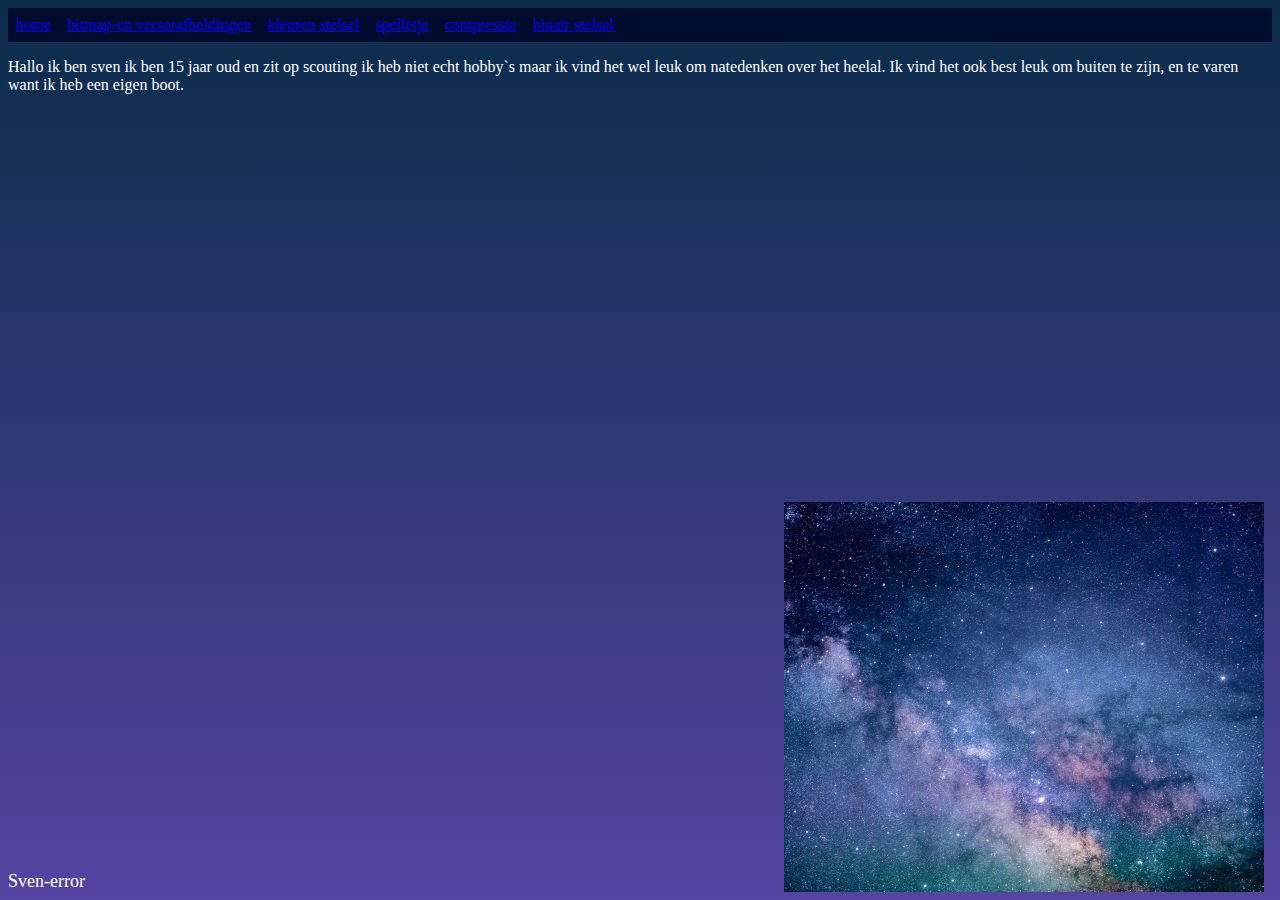
<file: index.html>
<!DOCTYPE html>
<html>
    <head>
        <link rel="stylesheet" href="code.css"><!--link naar css code-->
    </head>
    <body>
<title>
    home
</title>

   <ul><!--links op balk boven li is hoe ze heeten en welke link hij moet gebruiken-->
    <li><a href="index.html">home</a></li>
    <li><a href="test.html">bitmap-en vectorafbeldingen</a></li>
    <li><a href="overmij.html">kleuren stelsel</a></li>
    <li><a href="spelletje.html">spelletje</a></li>
    <li><a href="pagina1.html">compressie</a></li>
    <li><a href="binarstelsel.html">binair stelsel</a></li>

   </ul>
   <footer id= "footer">Sven-error</footer>
   <p>Hallo ik ben sven ik ben 15 jaar oud en zit op scouting ik heb niet echt hobby`s maar ik vind het wel leuk om natedenken over het heelal. Ik vind het ook best leuk om buiten te zijn, en te varen want ik heb een eigen boot.</p>
<img id="sterren" src="/Afbeeldingen map/astronomy-g41fb44351_1920.jpg"><!--foto op pagina-->
<div id="00008B"></div>
    </body>
</html>
</file>
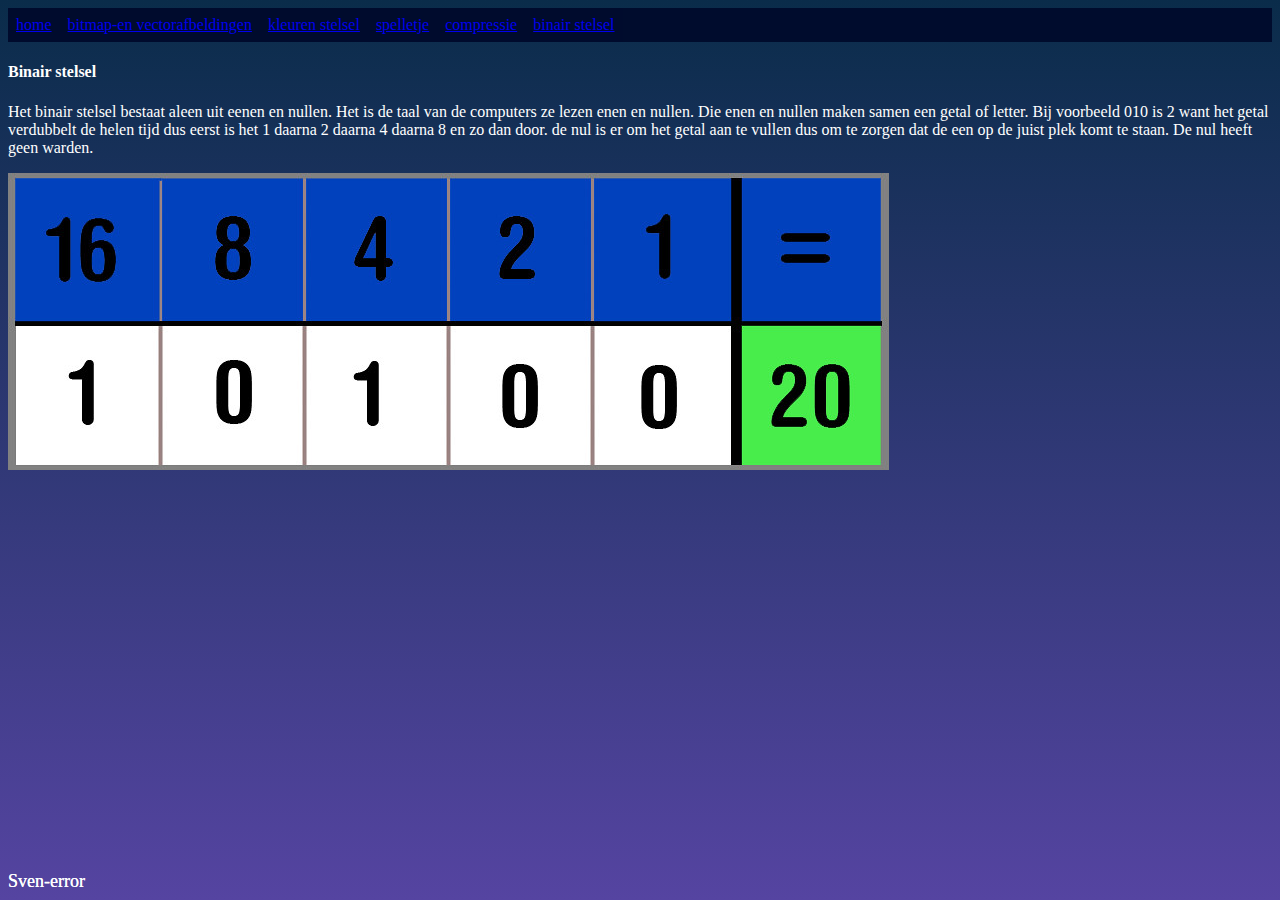
<file: binarstelsel.html>
<!DOCTYPE html>
<html>
    <head>
        <style>
        
        </style>
        <link rel="stylesheet" href="code.css">

        <ul><!--links op balk boven li is hoe ze heeten en welke link hij moet gebruiken-->
            <li><a href="index.html">home</a></li>
            <li><a href="test.html">bitmap-en vectorafbeldingen</a></li>
            <li><a href="overmij.html">kleuren stelsel</a></li>
            <li><a href="spelletje.html">spelletje</a></li>
            <li><a href="pagina1.html">compressie</a></li>
            <li><a href="binarstelsel.html">binair stelsel</a></li>
        
           </ul>
           <footer id= "footer">Sven-error</footer>
           <body>
            
            <p><h4>Binair stelsel</h4></p>
            <p>Het binair stelsel bestaat aleen uit eenen en nullen. Het is de taal van de computers ze lezen enen en nullen. Die enen en nullen maken samen een getal of letter. Bij voorbeeld 010 is 2 want het getal verdubbelt de helen tijd dus eerst is het 1 daarna 2 daarna 4 daarna 8 en zo dan door. de nul is er om het getal aan te vullen dus om te zorgen dat de een op de juist plek komt te staan. De nul heeft geen warden.</p>
            <img id="binarstelsel" src="/Afbeeldingen map/binarestelsel.jpg">
           </body>
           <footer id= "footer">Sven-error</footer>

    </head>
</html>
</file>
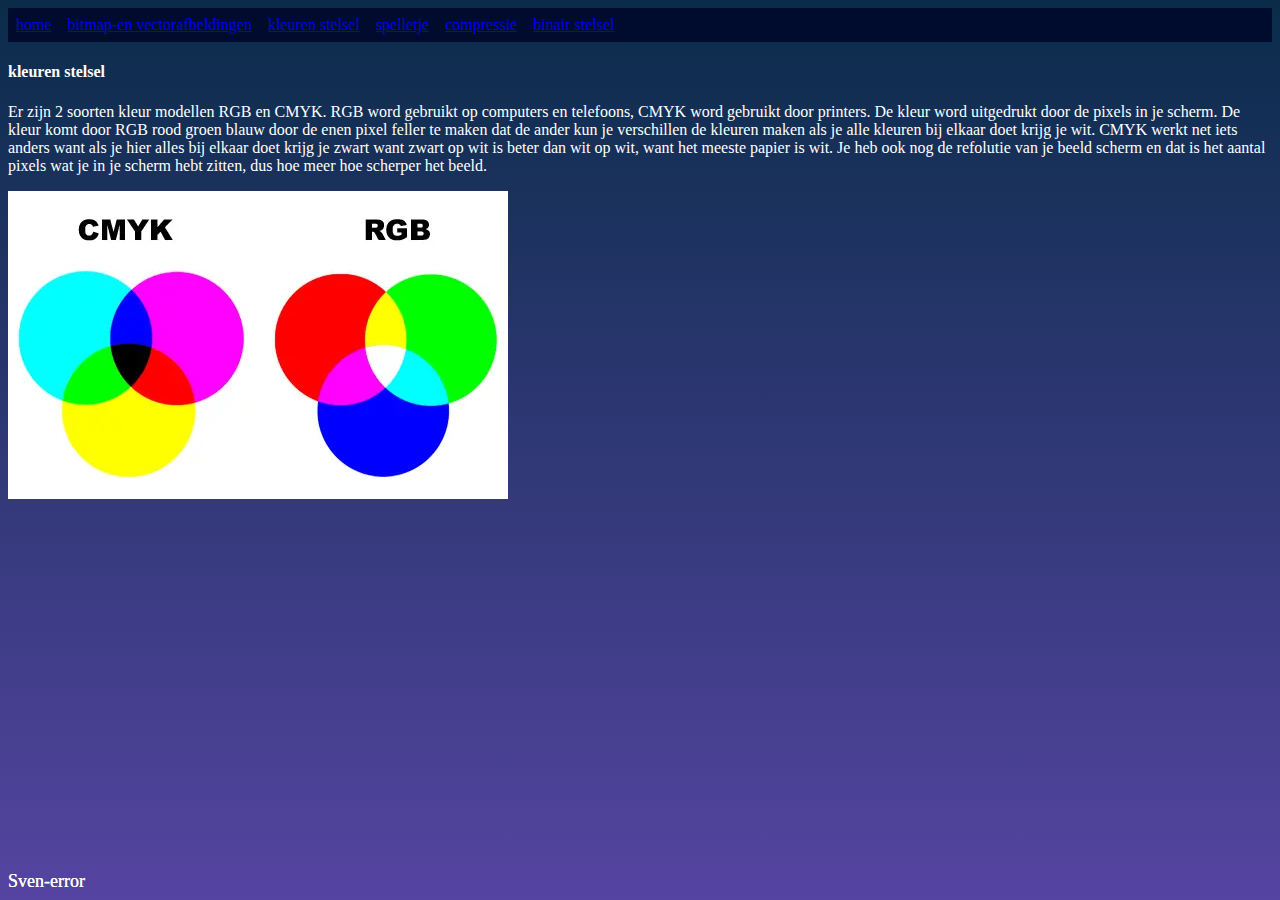
<file: overmij.html>
<!DOCTYPE html>
<html>
    <head>
        <style>
        
        </style>
        <link rel="stylesheet" href="code.css">
        <ul><!--links op balk boven li is hoe ze heeten en welke link hij moet gebruiken-->
            <li><a href="index.html">home</a></li>
            <li><a href="test.html">bitmap-en vectorafbeldingen</a></li>
            <li><a href="overmij.html">kleuren stelsel</a></li>
            <li><a href="spelletje.html">spelletje</a></li>
            <li><a href="pagina1.html">compressie</a></li>
            <li><a href="binarstelsel.html">binair stelsel</a></li>
        
           </ul>
           <footer id= "footer">Sven-error</footer>
           <body>
            <p><h4>kleuren stelsel</h4></p>
            <p>Er zijn 2 soorten kleur modellen RGB en CMYK. RGB word gebruikt op computers en telefoons, CMYK word gebruikt door printers. De kleur word uitgedrukt door de pixels in je scherm. De kleur komt door RGB rood groen blauw door de enen pixel feller te maken dat de ander kun je verschillen de kleuren maken als je alle kleuren bij elkaar doet krijg je wit. CMYK werkt net iets anders want als je hier alles bij elkaar doet krijg je zwart want zwart op wit is beter dan wit op wit, want het meeste papier is wit. Je heb ook nog de refolutie van je beeld scherm en dat is het aantal pixels wat je in je scherm hebt zitten, dus hoe meer hoe scherper het beeld.</p>
            <img src="/Afbeeldingen map/rgb.webp"/>
           </body>
           <footer id= "footer">Sven-error</footer>
    </head>
</html>
</file>
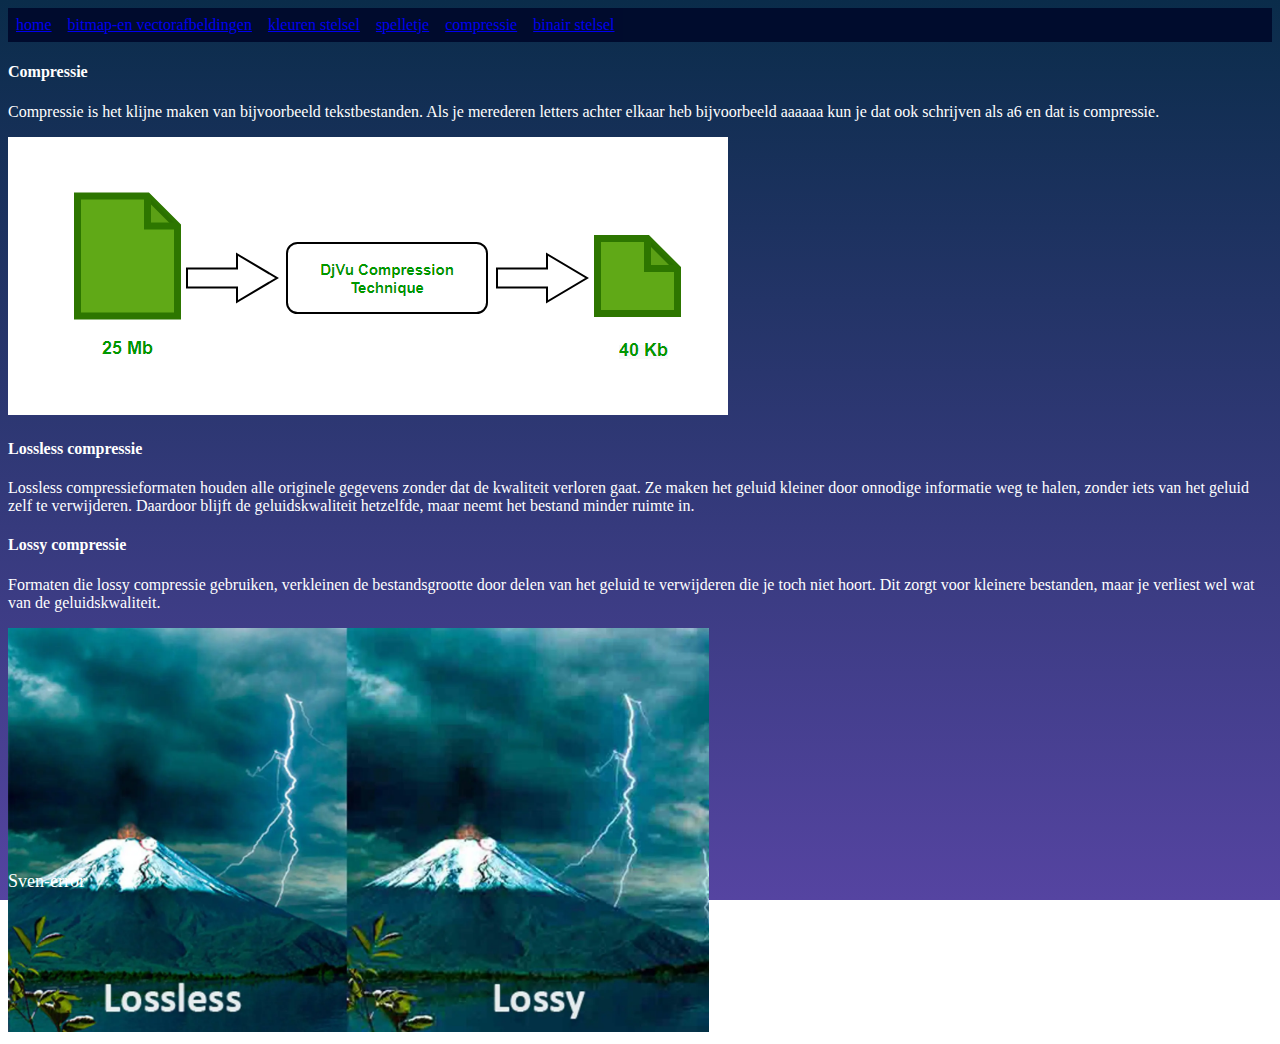
<file: pagina1.html>
<!DOCTYPE html>
<html>
    <head>
        <style>
           
        </style>
        <link rel="stylesheet" href="code.css">

        <ul><!--links op balk boven li is hoe ze heeten en welke link hij moet gebruiken-->
            <li><a href="index.html">home</a></li>
            <li><a href="test.html">bitmap-en vectorafbeldingen</a></li>
            <li><a href="overmij.html">kleuren stelsel</a></li>
            <li><a href="spelletje.html">spelletje</a></li>
            <li><a href="pagina1.html">compressie</a></li>
            <li><a href="binarstelsel.html">binair stelsel</a></li>
        
           </ul>
           <body>
            <p><h4>Compressie</h4></p>
            <p>Compressie is het klijne maken van bijvoorbeeld tekstbestanden. Als je merederen letters achter elkaar heb bijvoorbeeld aaaaaa kun je dat ook schrijven als a6 en dat is compressie.</p>
            <img src="/Afbeeldingen map/DjVu.png">
            <p><h4>Lossless compressie</h4>
            
            Lossless compressieformaten houden alle originele gegevens zonder dat de kwaliteit verloren gaat. Ze maken het geluid kleiner door onnodige informatie weg te halen, zonder iets van het geluid zelf te verwijderen. Daardoor blijft de geluidskwaliteit hetzelfde, maar neemt het bestand minder ruimte in.</p>
            <p><h4>Lossy compressie</h4>
                
            Formaten die lossy compressie gebruiken, verkleinen de bestandsgrootte door delen van het geluid te verwijderen die je toch niet hoort. Dit zorgt voor kleinere bestanden, maar je verliest wel wat van de geluidskwaliteit.</p>
            <img id="fotolossy" src="/Afbeeldingen map/video-compression.webp">
        </body>
           <footer id= "footer">Sven-error</footer>
    </head>
</html>
</file>
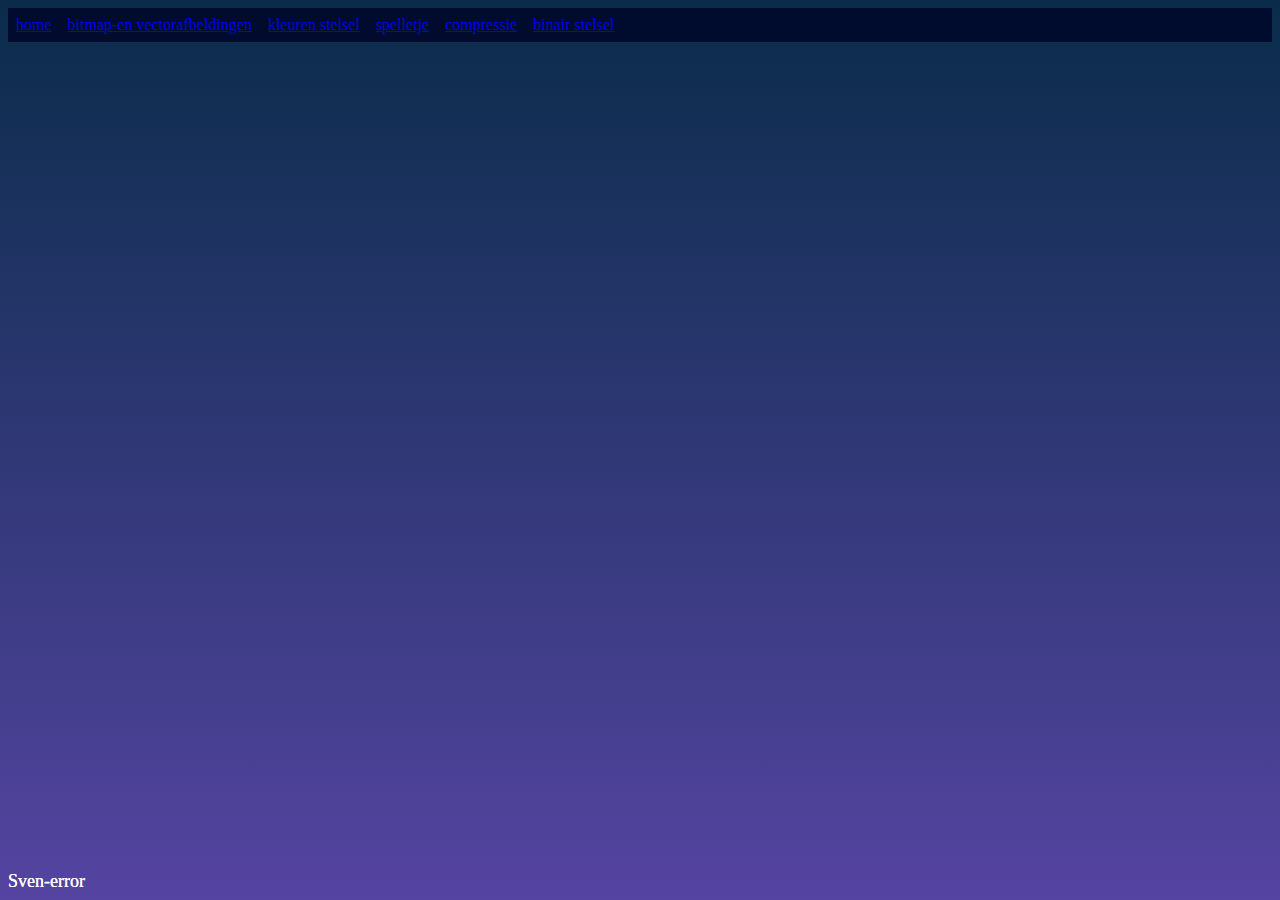
<file: spelletje.html>
<!DOCTYPE html>
<html>
    <head>
        <style>
      
        </style>
        <link rel="stylesheet" href="code.css">

        <ul><!--links op balk boven li is hoe ze heeten en welke link hij moet gebruiken-->
            <li><a href="index.html">home</a></li>
            <li><a href="test.html">bitmap-en vectorafbeldingen</a></li>
            <li><a href="overmij.html">kleuren stelsel</a></li>
            <li><a href="spelletje.html">spelletje</a></li>
            <li><a href="pagina1.html">compressie</a></li>
            <li><a href="binarstelsel.html">binair stelsel</a></li>
        
           </ul>
           <footer id= "footer">Sven-error</footer>
           <p><iframe src="https://games.penjee.com/binary-bonanza/game.php" width="700" height="500" frameborder="no" scrolling="no" ></iframe></p>
           <footer id= "footer">Sven-error</footer>
    </head>
</html>
</file>
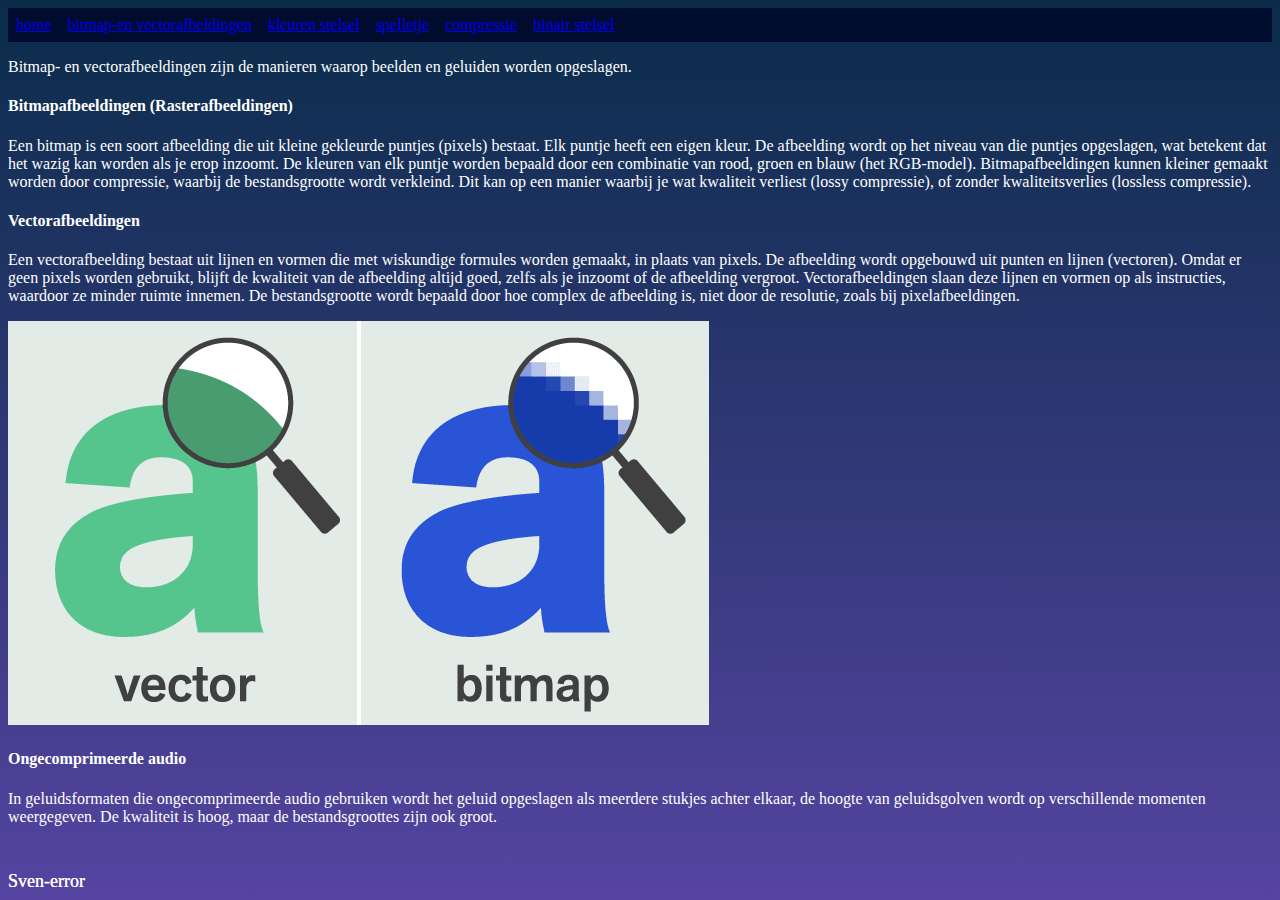
<file: test.html>
<!DOCTYPE html>
<html>
    <head>
        <style>
          
        </style>
        <link rel="stylesheet" href="code.css">

        <ul><!--links op balk boven li is hoe ze heeten en welke link hij moet gebruiken-->
            <li><a href="index.html">home</a></li>
            <li><a href="test.html">bitmap-en vectorafbeldingen</a></li>
            <li><a href="overmij.html">kleuren stelsel</a></li>
            <li><a href="spelletje.html">spelletje</a></li>
            <li><a href="pagina1.html">compressie</a></li>
            <li><a href="binarstelsel.html">binair stelsel</a></li>
        
           </ul>
           <footer id= "footer">Sven-error</footer>
           <p>Bitmap- en vectorafbeeldingen zijn de manieren waarop beelden en geluiden worden opgeslagen.</p>
            <p><h4>Bitmapafbeeldingen (Rasterafbeeldingen)</h4>
            
            Een bitmap is een soort afbeelding die uit kleine gekleurde puntjes (pixels) bestaat. Elk puntje heeft een eigen kleur. De afbeelding wordt op het niveau van die puntjes opgeslagen, wat betekent dat het wazig kan worden als je erop inzoomt. De kleuren van elk puntje worden bepaald door een combinatie van rood, groen en blauw (het RGB-model). Bitmapafbeeldingen kunnen kleiner gemaakt worden door compressie, waarbij de bestandsgrootte wordt verkleind. Dit kan op een manier waarbij je wat kwaliteit verliest (lossy compressie), of zonder kwaliteitsverlies (lossless compressie).</p>
            <p><h4>Vectorafbeeldingen</h4>

            Een vectorafbeelding bestaat uit lijnen en vormen die met wiskundige formules worden gemaakt, in plaats van pixels. De afbeelding wordt opgebouwd uit punten en lijnen (vectoren). Omdat er geen pixels worden gebruikt, blijft de kwaliteit van de afbeelding altijd goed, zelfs als je inzoomt of de afbeelding vergroot. Vectorafbeeldingen slaan deze lijnen en vormen op als instructies, waardoor ze minder ruimte innemen. De bestandsgrootte wordt bepaald door hoe complex de afbeelding is, niet door de resolutie, zoals bij pixelafbeeldingen.</p>
            <img src="/Afbeeldingen map/Inserts_Vectors-01_959d0a75a4e0e0cbaf9ba617abd07c9c_800.png">
            <p><h4>Ongecomprimeerde audio</h4>
            
            In geluidsformaten die ongecomprimeerde audio gebruiken wordt het geluid opgeslagen als meerdere stukjes achter elkaar, de hoogte van geluidsgolven wordt op verschillende momenten weergegeven. De kwaliteit is hoog, maar de bestandsgroottes zijn ook groot.</p>
           
           <footer id= "footer">Sven-error</footer>
    </head>
    </body>
</html>
</file>
<file: code.css>
ul {
    list-style-type: none;
    margin: 0;
    padding: 0;
    width: 100%;
    overflow: hidden;
    background-color: rgb(0, 12, 45);
} /* dit is de kleur van de zoekbalk en hoe hij er uit moet zien*/

a:hover{
    background-color: rgb(10, 44, 74);
} /* hover animatie als je er op gaat veranderd de kleur van de zoek balk*/

li{
    float: left;
} /* gezoorgt dat de zoek balk door loopt */

a{
    display: block;
    padding: 8px;
    background-color: rgb(0, 11, 45);
} 

#grad1 {
    height: 200px;
    background-color: rgb(10, 44, 74); 
  } /* van een id  gezoortg dat de kleur van de zoek balk die kleur is*/

  body {
    background-image: linear-gradient(rgb(10, 44, 74), rgb(85, 68, 161));
    background-size: cover;
    background-repeat: no-repeat;
    background-attachment: fixed;
    background-position: center;
} /* kleur van de achtergrond en veranderd naar een anderren kleur door ze te blenden*/

#sterren {
    position: absolute;
    bottom: 8px;
    right: 16px;
    font-size: 18px;
    border: black;
} /* id van foto en een border gegeven*/
body {color:white } /* kleur van de boddy aan gepas en dat verander dus de tekst kleur*/

#boaztuijn {
    position: absolute;
    bottom: 8px;
    right: 16px;
    font-size: 18px;
    border: rgb(85, 68, 161);
} /* id gegeven aan een link (gebruik ik niet meer) maar deze link heb ik verplaatst */

#footer {
    position: absolute;
    bottom: 8px;
    font-size: 18px;
} /* id gegeven aan mijn footer en hem verplaatst*/
#fotolossy {
    width: 701px;
    height: 404px;
} /* is een plaatje en heb een id gegeven waar door ik hem kon verklijnen
</file>
